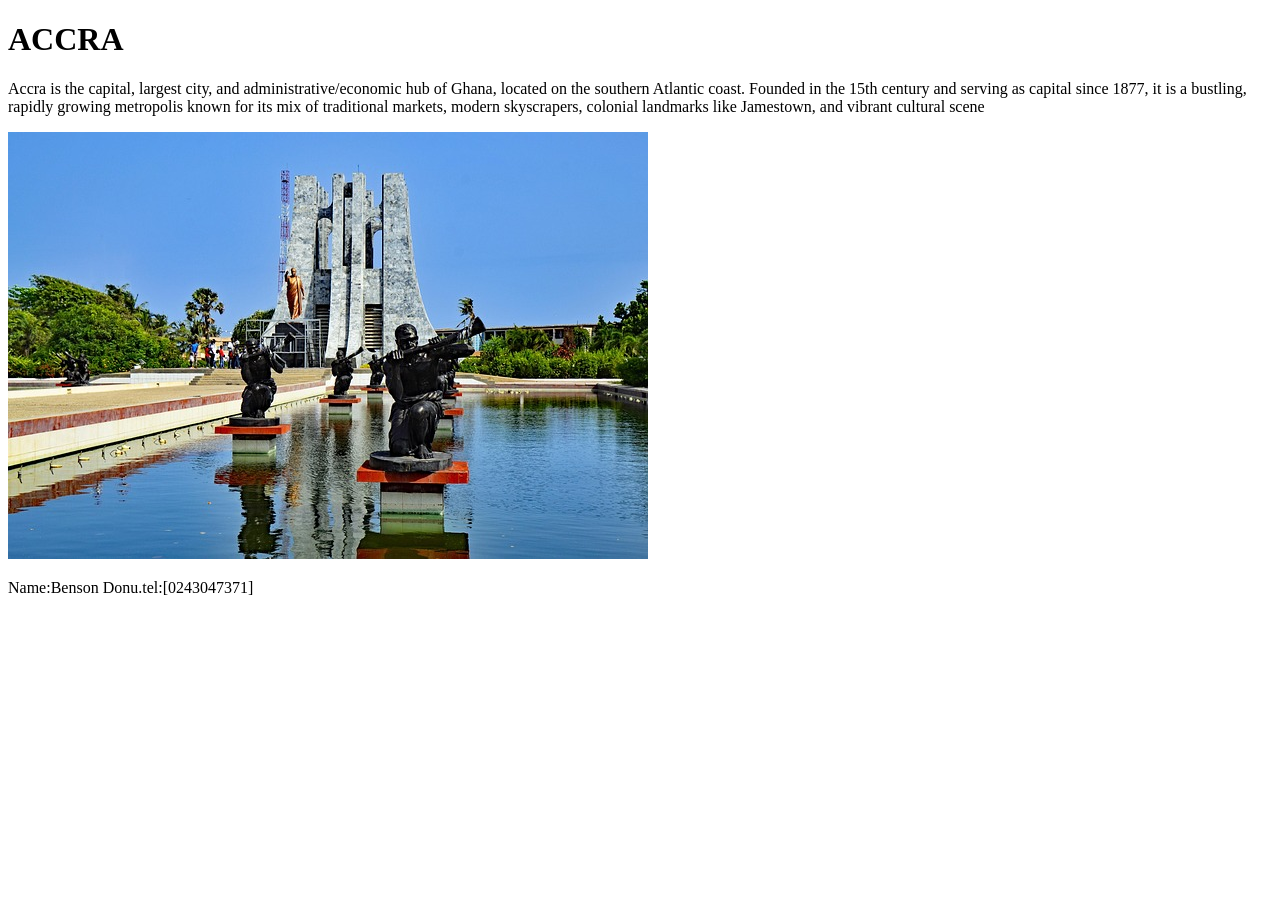
<file: week01/favorite-city.html>
<!DOCTYPE html>
<html lang="en">

<head>
    <meta charset="UTF-8">
    <meta name="viewport" content="width=device-width, initial-scale=1.0">
    <title>WDD130:Benson Donu Accra</title>
</head>

<body>

        <h1>ACCRA</h1>
        <P>Accra is the capital, largest city, and administrative/economic hub of Ghana, located on
            the
            southern Atlantic coast. Founded in the 15th century and serving as capital since 1877,
            it
            is a
            bustling, rapidly growing metropolis known for its mix of traditional markets, modern
            skyscrapers,
            colonial landmarks like Jamestown, and vibrant cultural scene</P><img
          src="images/lapping-accra-1947674_640.jpg" alt="lapping-accra-1947674_640">
    <footer>
        <p>Name:Benson Donu.tel:[0243047371]</p>
    </footer>


</body>

</html>
</file>
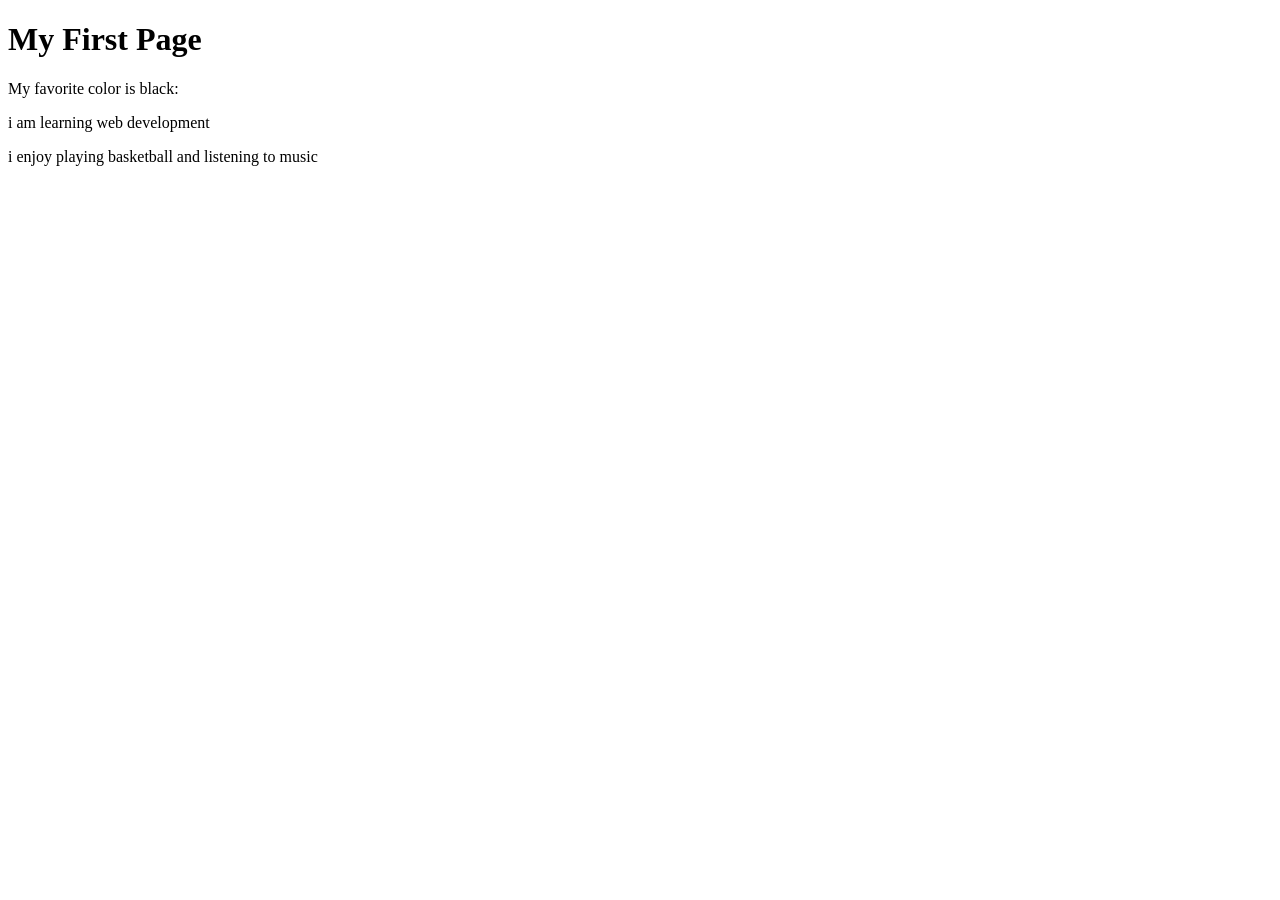
<file: week01/first-page.html>
<!DOCTYPE html>
<html lang="en">

<head>
    <meta charset="UTF-8">
    <meta name="viewport" content="width=device-width, initial-scale=1.0">
    <title>My First Page</title>
</head>

<body>
    <h1>My First Page</h1>
    <p>My favorite color is black: </p>
    <p>i am learning web development</p>
    <p>i enjoy playing basketball and listening to music</p>
</body>

</html>
</file>
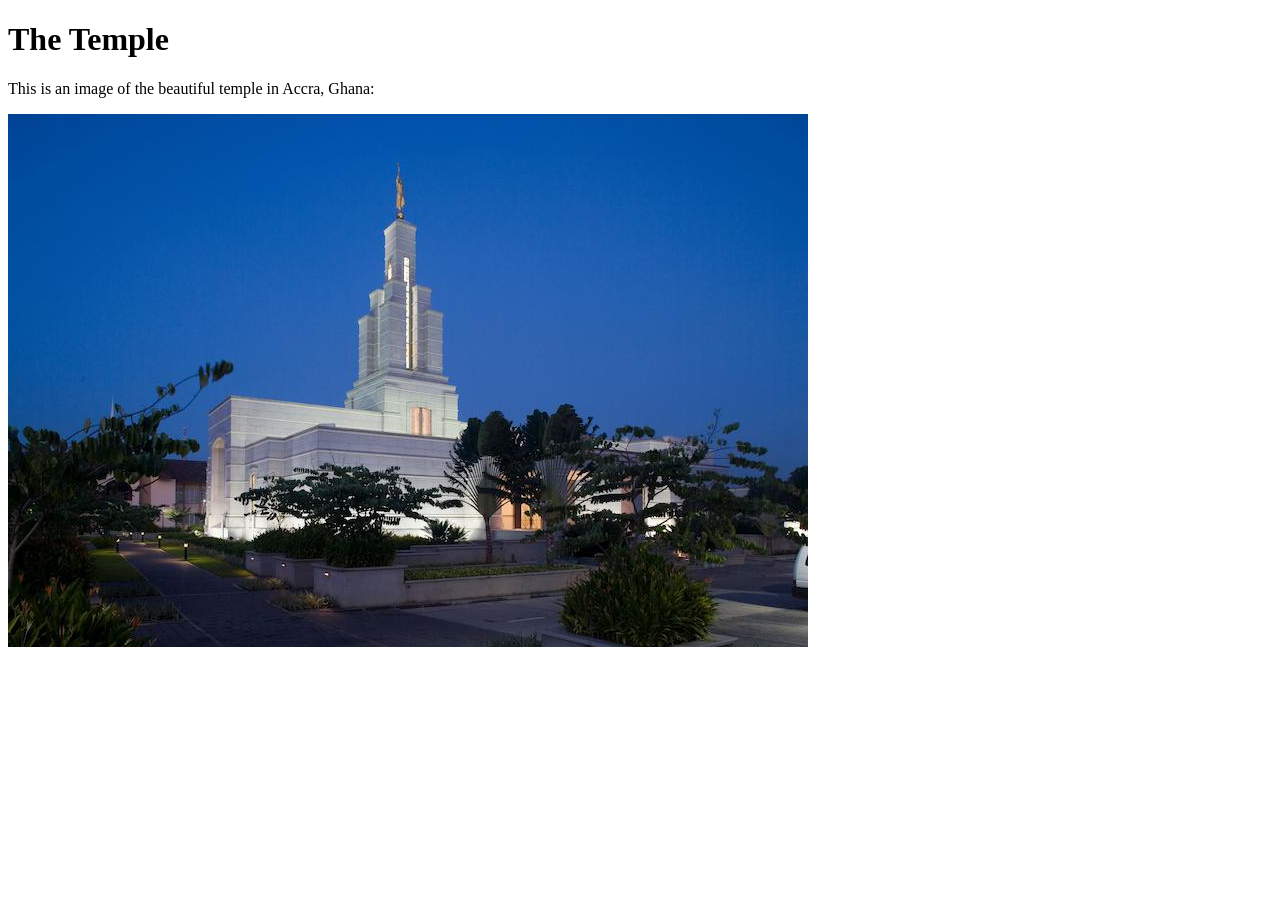
<file: week01/images.html>
<!DOCTYPE html>
<html lang="en">

<head>
    <meta charset="UTF-8">
    <meta name="viewport" content="width=device-width, initial-scale=1.0">
    <title>Temple Image</title>
</head>

<body>
    <h1>The Temple</h1>
    <p>This is an image of the beautiful temple in Accra, Ghana:</p>
    <img src="images/temple-small.jpeg" alt="The Accra Ghana Temple">

</body>

</html>
</file>
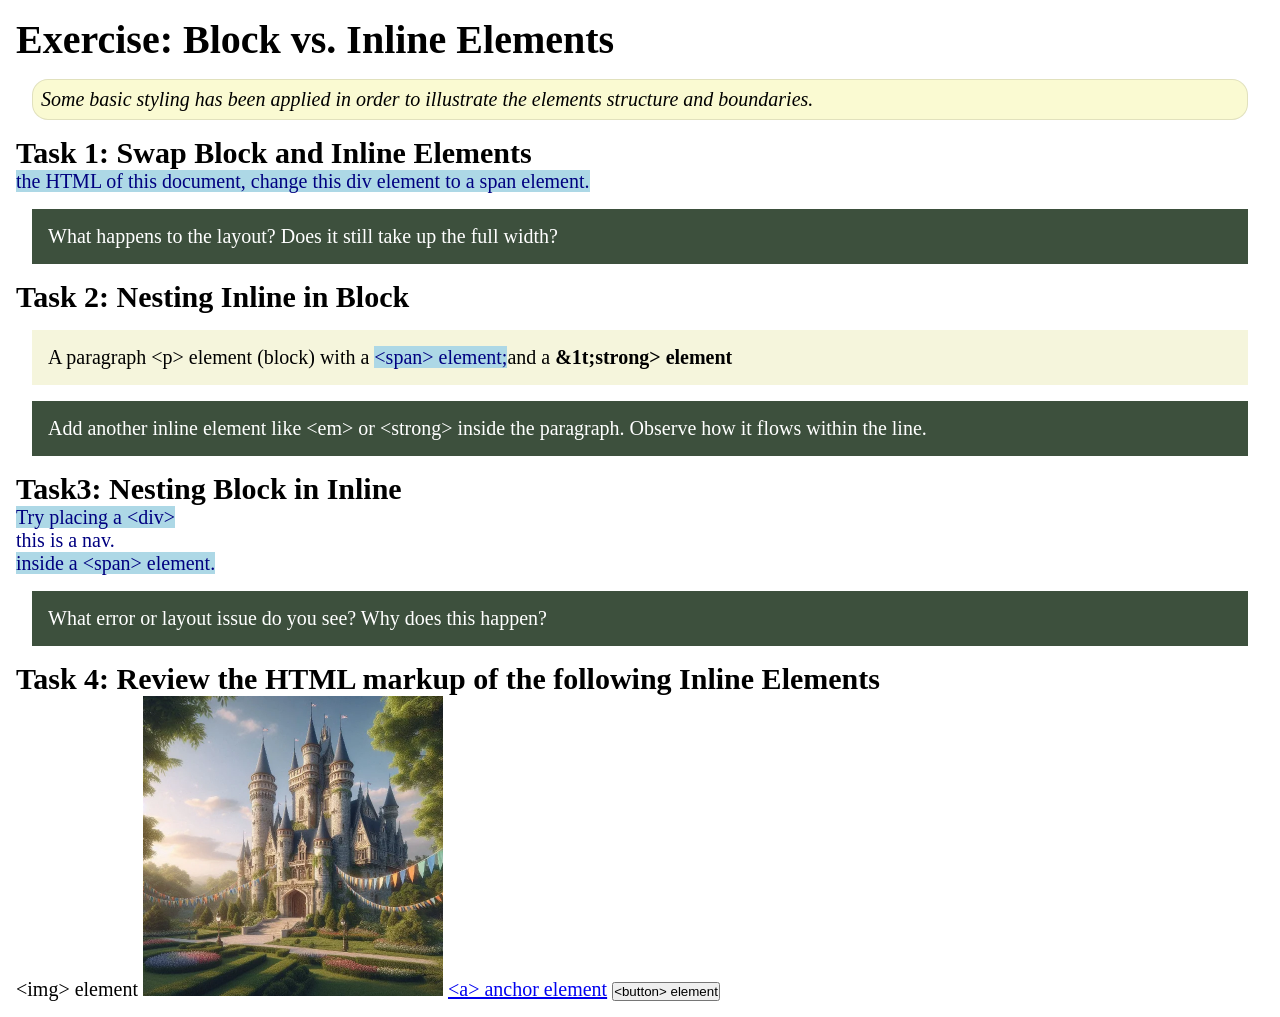
<file: week02/block-vs-inline.html>
<!DOCTYPE html>
<html lang="en">

<head>
    <meta charset="UTF-8">
    <meta name="viewport" content="width=device-width, initial-scale=1.0">
    <title>Exercise: Block vs. Inline Elements</title>
    <link rel="stylesheet" href="styles/block-vs-inline.css">
</head>

<body>
    <main>
        <h1>Exercise: Block vs. Inline Elements</h1>
        <p class="note">Some basic styling has been applied in order to illustrate the elements
            structure and
            boundaries.</p>

        <h2>Task 1: Swap Block and Inline Elements</h2>
        <span>the HTML of this document, change this div element to a span element.</span>

        <p class="question">What happens to the layout? Does it still take up the full
            width?</p>

        <h2>Task 2: Nesting Inline in Block</h2>
        <p>A paragraph &lt;p&gt; element (block) with a <span>&lt;span&gt;
                element;</span>and a <strong>&1t;strong&gt; element</strong></p>
        <p class="question">Add another inline element like &lt;em&gt; or &lt;strong&gt; inside the
            paragraph. Observe
            how it flows within the line.</p>

        <h2>Task3: Nesting Block in Inline</h2>
        <span>Try placing a &lt;div&gt;<nav>this is a nav.</nav> inside a &lt;span&gt;
            element.</span>
        <p class="question">What error or layout issue do you see? Why does this happen?</p>


        <h2>Task 4: Review the HTML markup of the following Inline Elements</h2>
        &lt;img&gt; element
        <img src="images/castle.webp" alt="placeholder image (images are inline)" width="300"
          height="300">
        <a href="https://churchofjesuschrist.org">&lt;a&gt; anchor element</a>
        <button type="button">&lt;button&gt; element</button>
    </main>
</body>

</html>
</file>
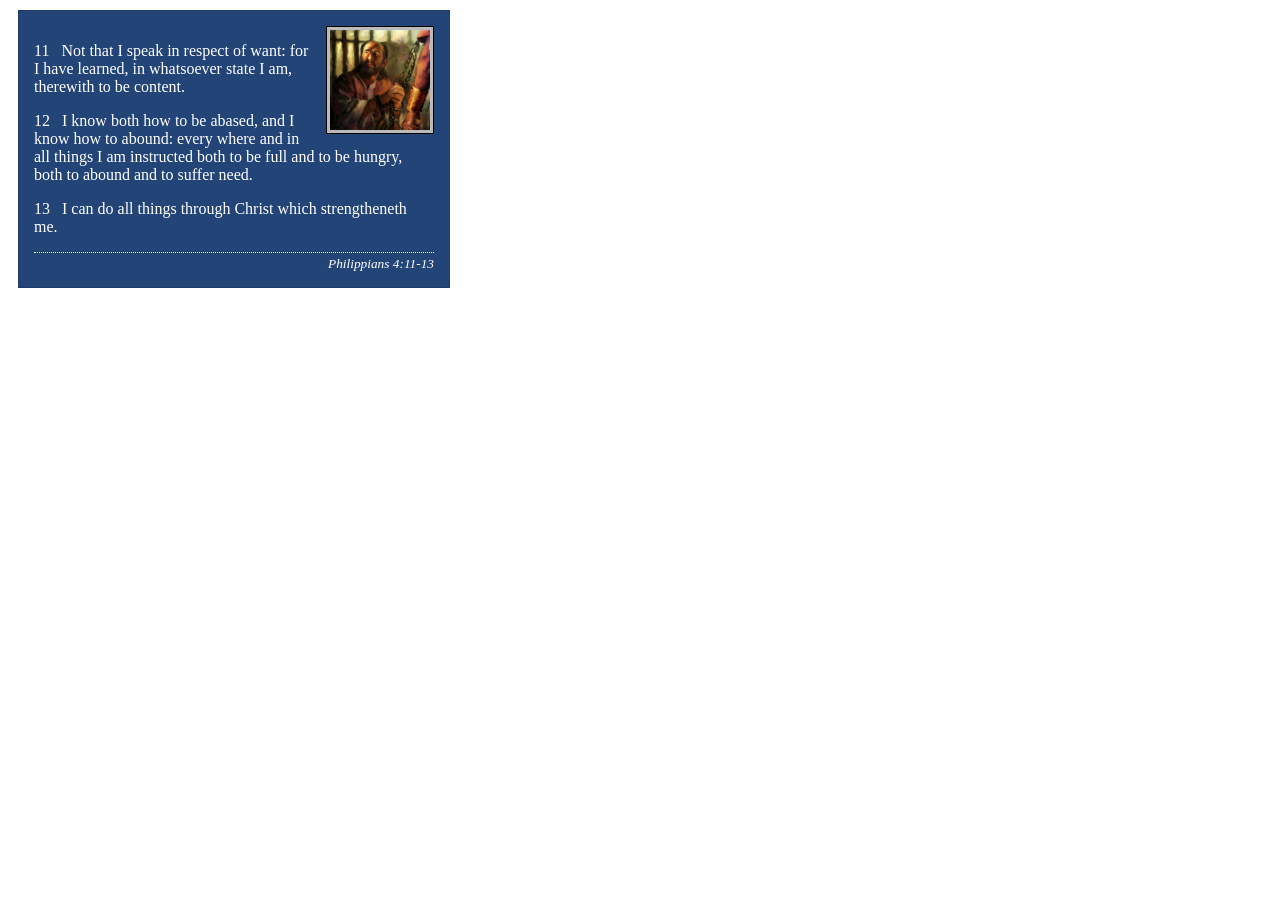
<file: week02/box-model-solution.html>
<!DOCTYPE html>
<html lang="en">
<head>
    <meta charset="UTF-8">
    <meta name="viewport" content="width=device-width, initial-scale=1.0">
    <title>Box Model Activity</title>
    <link rel="stylesheet" href="styles/box-model-solution.css">
</head>
<body>
    <main>
        <div class="callout">
            <img src="images/apostle-paul-imprisoned.webp" alt="Paul the Apostle - Imprisoned in Rome" width="200" height="200">
            <blockquote>
                <p>11 &nbsp; Not that I speak in respect of want: for I have learned, in whatsoever state I am, therewith to be content.</p>
                <p>12 &nbsp; I know both how to be abased, and I know how to abound: every where and in all things I am instructed both to be full and to be hungry, both to abound and to suffer need.</p>
                <p>13 &nbsp; I can do all things through Christ which strengtheneth me.</p>
            </blockquote>
            <cite>Philippians 4:11-13</cite>
        </div>
    </main>
</body>
</html>
</file>
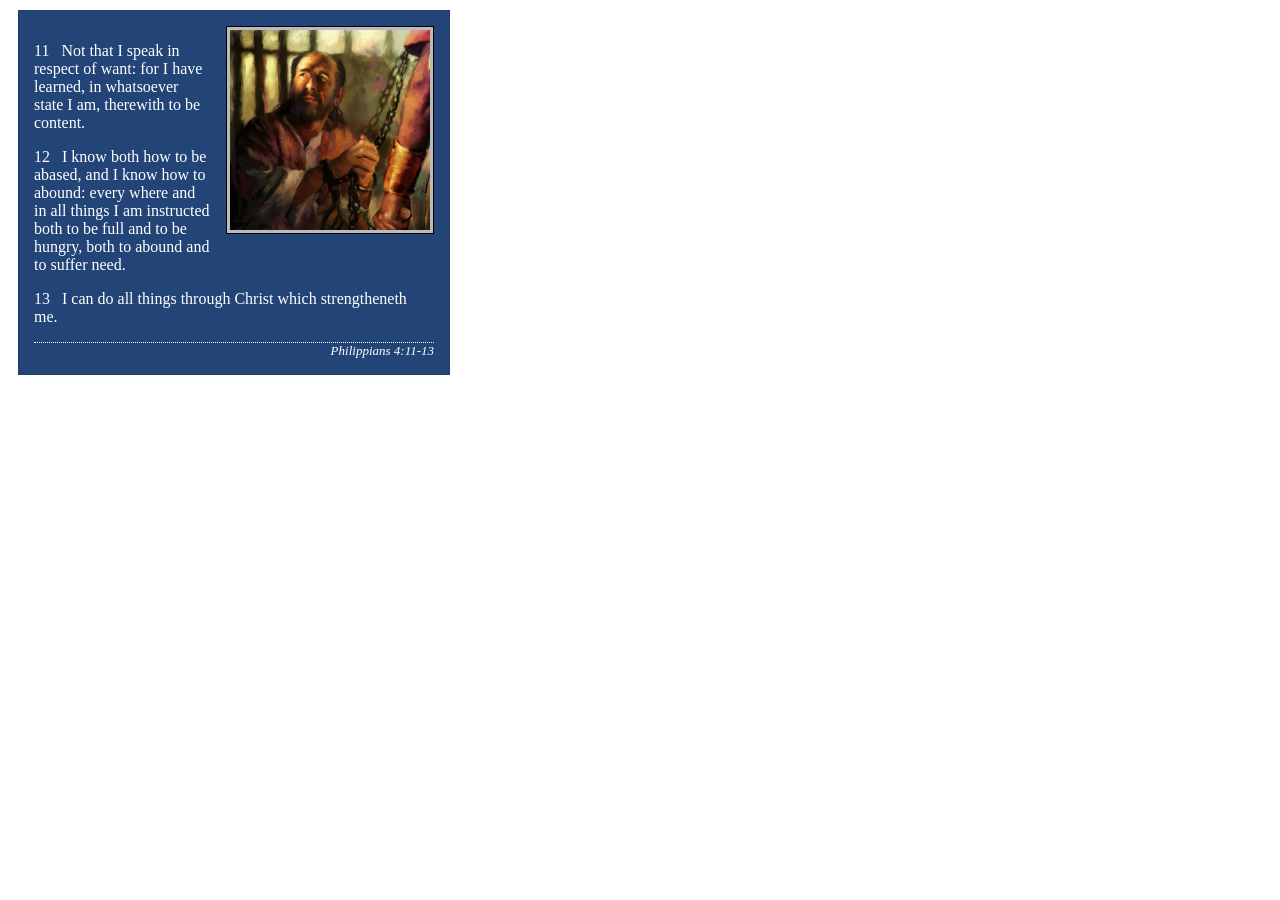
<file: week02/box-model.html>
<!DOCTYPE html>
<html lang="en">

<head>
    <meta charset="UTF-8">
    <meta name="viewport" content="width=device-width, initial-scale=1.0">
    <title>Box Model Activity</title>
    <link rel="stylesheet" href="styles/box-model.css">
</head>

<body>
    <main>
        <div class="callout">
            <img src="images/apostle-paul-imprisoned.webp"
              alt="Paul the Apostle - Imprisoned in Rome" width="200" height="200">
            <blockquote>
                <p>11 &nbsp; Not that I speak in respect of want: for I have learned, in whatsoever
                    state I am, therewith to be content.</p>
                <p>12 &nbsp; I know both how to be abased, and I know how to abound: every where and
                    in all things I am instructed both to be full and to be hungry, both to abound
                    and to suffer need.</p>
                <p>13 &nbsp; I can do all things through Christ which strengtheneth me.</p>
            </blockquote>
            <cite>Philippians 4:11-13</cite>
        </div>
    </main>
</body>

</html>
</file>
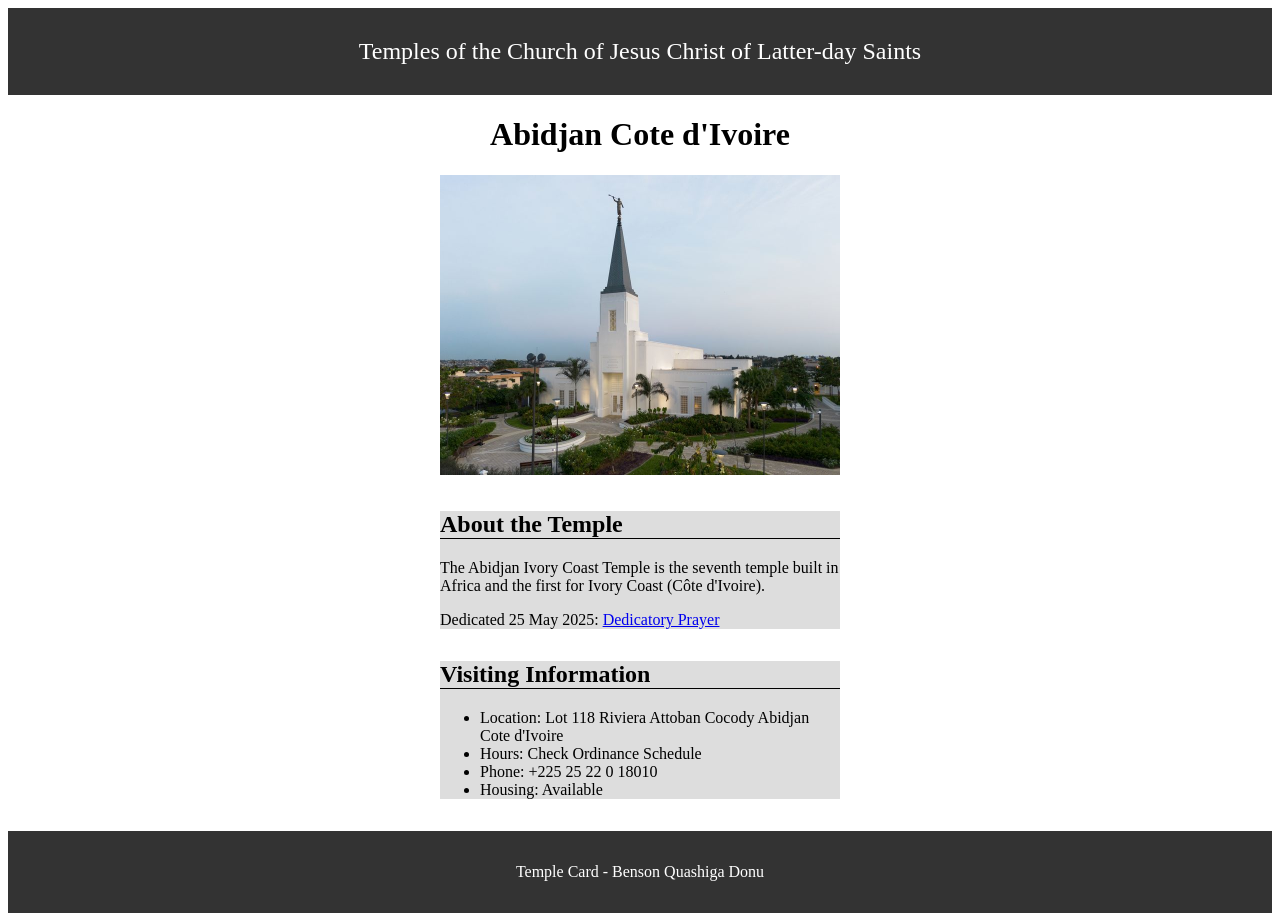
<file: week02/temple.html>
<!DOCTYPE html>
<html lang="en">

<head>
    <meta charset="UTF-8">
    <meta name="viewport" content="width=device-width, initial-scale=1.0">
    <title>Temple Card - Abidjan Cote d'Ivoire</title>
    <link rel="stylesheet" href="styles/temple.css">
</head>

<body>
    <header>
        <p>Temples of the Church of Jesus Christ of Latter-day Saints</p>
    </header>
    <main>
        <h1>Abidjan Cote d'Ivoire</h1>
        <picture>
            <img src="images/abidjan-ivory-coast.jpeg" alt="Abidjan Cote d'Ivoire Temple">
        </picture>
        <section>
            <h2>About the Temple</h2>
            <p>The Abidjan Ivory Coast Temple is the seventh temple built in Africa and the first
                for Ivory Coast (Côte
                d'Ivoire).</p>
            <p>Dedicated 25 May 2025: <a
                  href="https://www.churchofjesuschrist.org/temples/dedicatory-prayer/abidjan-ivory-coast-temple/2025-05-25?lang=eng"
                  target="_blank" rel="noopener noreferrer">Dedicatory Prayer</a></p>
        </section>
        <section>
            <h2>Visiting Information</h2>
            <ul>
                <li>Location: Lot 118 Riviera Attoban Cocody Abidjan Cote d'Ivoire</li>
                <li>Hours: Check Ordinance Schedule</li>
                <li>Phone: +225 25 22 0 18010</li>
                <li>Housing: Available</li>
            </ul>
        </section>
    </main>
    <footer>
        <p>Temple Card - Benson Quashiga Donu</p>
    </footer>
</body>

</html>
</file>
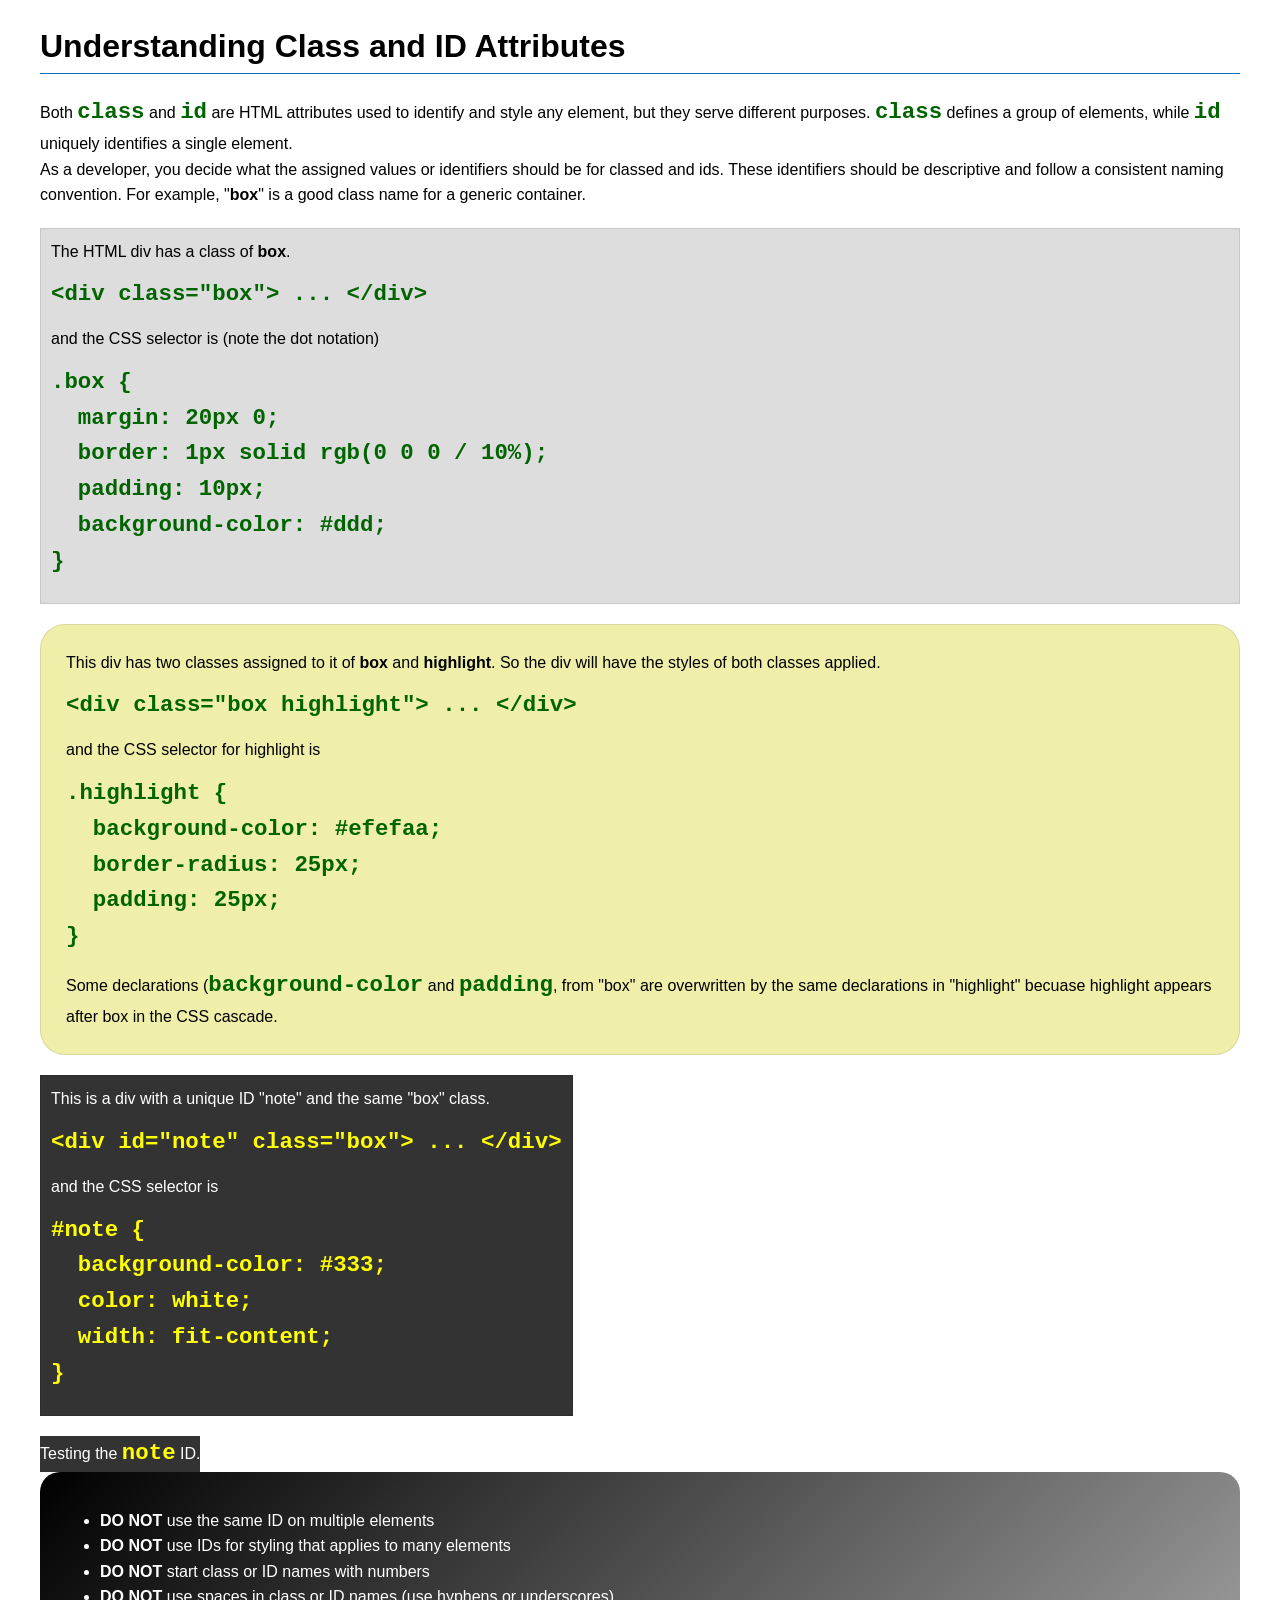
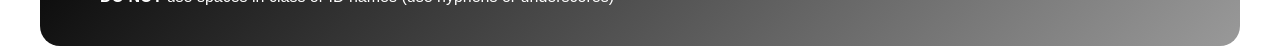
<file: week03/class-and-id.html>
<!DOCTYPE html>
<html lang="en">

<head>
    <meta charset="UTF-8">
    <meta name="viewport" content="width=device-width, initial-scale=1.0">
    <title>Class vs ID Attributes</title>
    <link rel="stylesheet" href="styles/class-and-id.css">
</head>

<body>
    <h1>Understanding Class and ID Attributes</h1>
    <p>Both <code>class</code> and <code>id</code> are HTML attributes used to identify and style
        any element, but they
        serve different purposes. <code>class</code> defines a group of elements, while
        <code>id</code> uniquely
        identifies a single element.</p>
    <p>As a developer, you decide what the assigned values or identifiers should be for classed and
        ids. These
        identifiers should be
        descriptive and follow a consistent naming convention. For example, "<strong>box</strong>"
        is a good class name
        for a generic container.</p>
    <div class="box">
        <p>The HTML div has a class of <strong>box</strong>.</p>
        <pre><code class="html">&lt;div class="box"&gt; ... &lt;/div&gt;</code></pre>
        and the CSS selector is (note the dot notation)
        <pre><code class="css">.box {
  margin: 20px 0;
  border: 1px solid rgb(0 0 0 / 10%);
  padding: 10px;
  background-color: #ddd; 
}</code></pre>
    </div>

    <div class="box highlight">
        <p>This div has two classes assigned to it of <strong>box</strong> and
            <strong>highlight</strong>. So the div
            will have the styles of both classes applied.</p>
        <pre><code class="html">&lt;div class="box highlight"&gt; ... &lt;/div&gt;</code></pre>
        and the CSS selector for highlight is
        <pre><code class="css">.highlight {
  background-color: #efefaa;
  border-radius: 25px;
  padding: 25px;
}</code></pre>
        <p>Some declarations (<code>background-color</code> and <code>padding</code>, from "box" are
            overwritten by the same declarations in "highlight" becuase highlight appears after box
            in the CSS cascade.</p>
    </div>

    <div id="note" class="box">
        <p>This is a div with a unique ID "note" and the same "box" class.</p>
        <pre><code class="html">&lt;div id="note" class="box"&gt; ... &lt;/div&gt;</code></pre>
        and the CSS selector is
        <pre><code class="css">#note {
  background-color: #333;
  color: white;
  width: fit-content;
}</code></pre>
    </div>

    <div id="note">
        <p>Testing the <code>note</code> ID.</p>
    </div>

    <section id="best-practice">
        <ul>
            <li><strong>DO NOT</strong> use the same ID on multiple elements</li>
            <li><strong>DO NOT</strong> use IDs for styling that applies to many elements</li>
            <li><strong>DO NOT</strong> start class or ID names with numbers</li>
            <li><strong>DO NOT</strong> use spaces in class or ID names (use hyphens or underscores)
            </li>
        </ul>
    </section>


</body>

</html>
</file>
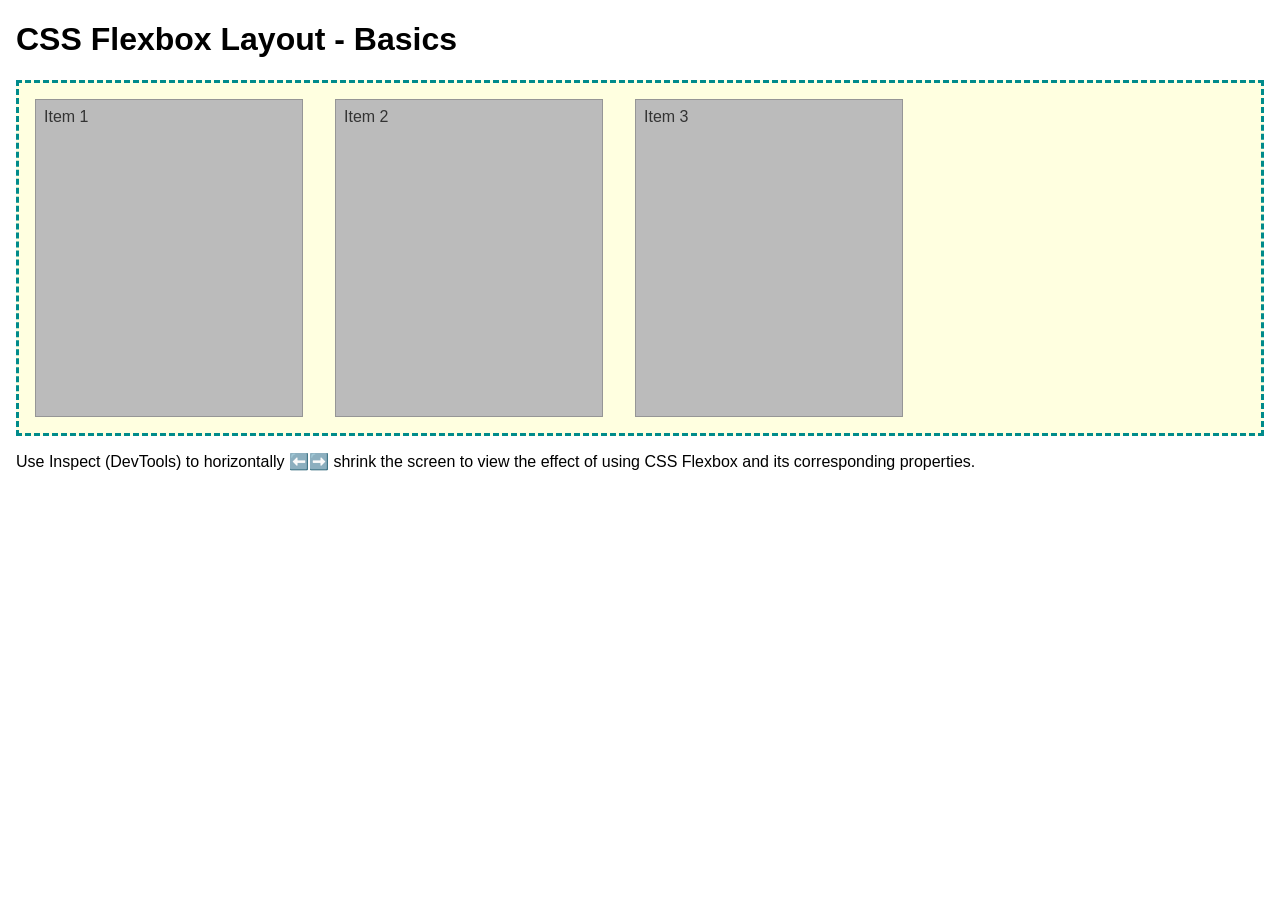
<file: week04/flexbox-layout.html>
<!DOCTYPE html>
<html lang="en">
<head>
    <meta charset="UTF-8">
    <meta name="viewport" content="width=device-width, initial-scale=1.0">
    <title>CSS Flexbox Layout - Basics</title>
    <link rel="stylesheet" href="styles/flexbox.css">
</head>
<body>
    <main>
        <h1>CSS Flexbox Layout - Basics</h1>
        <div class="flex-container">
            <div class="flex-item item1">Item 1</div>
            <div class="flex-item item2">Item 2</div>
            <div class="flex-item item3">Item 3</div>
        </div>
        <p>Use Inspect (DevTools) to horizontally ⬅️➡️ shrink the screen to view the effect of using CSS Flexbox and its corresponding properties.</p>
    </main>
</body>
</html>
</file>
<file: week02/styles/block-vs-inline.css>
* {
    margin: 0;
    padding: 0;
}

body {
    font-size: 20px;
    margin: 1rem;
}

p,
div {
    background-color: beige;
    margin: 1rem;
    padding: 1rem;
}

span {
    color: navy;
    background-color: lightblue;
}

code {
    margin: 0;
    padding: 0;
    color: green;
    font-size: 1.2rem;
}

.note {
    font-style: italic;
    background-color: lightgoldenrodyellow;
    border-radius: 1rem;
    border: 1px solid rgb(0 0 0 / 10%);
    margin: 1rem;
    padding: .5rem;
}

.question {
    background-color: #3d503d;
    color: #fff;
}
</file>
<file: week02/styles/box-model-solution.css>
.callout {
    max-width: 400px;
    margin: 10px;
    border: 1px solid rgba(0, 0, 0, .1);
    padding: 15px;
    background-color: #247;
    color: #fff;
}

.callout img {
    float: right;
    margin: 0 0 10px 15px;
    border: 1px solid #000;
    padding: 3px;
    background-color: #bbb;
    width: 100px;
    height: auto;

}

blockquote {
    margin: 0;
}

cite {
    display: block;
    border-top: 1px dotted #fff;
    padding-top: 3px;
    text-align: right;
    font-size: smaller;
}
</file>
<file: week02/styles/box-model.css>
.callout {
    max-width: 400px;
    margin: 10px;
    border: 1px solid rgb(0 0 0 / 0.1);
    padding: 15px;
    background-color: #247;
    color: #fff;

}

.callout img {
    float: right;
    margin: 0 0 10px 15px;
    border: 1px solid #000;
    padding: 3px;
    background-color: #bbb;
    width: 15 0px;
    height: auto;
}

blockquote {
    margin: 0;
}

cite {
    display: block;
    border-top: 1px dotted #fff;
    text-align: right;
    font-size: small;
}
</file>
<file: week02/styles/temple.css>
* {
    box-sizing: border-box;
}

img {
    width: 100%;
    height: auto;
}

header,
main,
footer {
    max-width: 1300px;
    margin: 0 auto;
}

header {
    background-color: #333333;
    color: white;
    padding: .25em;
    text-align: center;
    font-size: 1.5rem;
}

main {
    width: 400px;
    margin: 0 auto;
}

h1 {
    text-align: center;
}

section {
    margin: 2em 0;
    background-color: #dddddd;
}

section h2 {
    text-align: left;
    border-bottom: solid #000 1px;
}

footer {
    background-color: #333333;
    padding: 1em;
    text-align: center;
    color: #fff;
}
</file>
<file: week03/styles/class-and-id.css>
body {
    font-family: Arial, sans-serif;
    line-height: 1.6;
    margin: 0;
    padding: 0 40px;
}

h1 {
    border-bottom: 1px solid rgb(0 110 182);
    padding-bottom: 0;
}



p {
    margin: 0;
}

code {
    color: darkgreen;
    font-weight: 700;
    font-size: 1.4rem;
}

/* Class examples - can be reused */

.box {
    margin: 20px 0;
    border: 1px solid rgb(0 0 0 / 10%);
    padding: 10px;
    background-color: #ddd; /* this is shorthand for #dddddd */
}

.highlight {
    background-color: #efefaa;
    border-radius: 25px;
    padding: 25px;
}

/* ID examples - should be unique */

#note {
    background-color: #333;
    color: white;
    width: fit-content;
}

#note code {
    color: yellow;
}

#best-practice {
    background: linear-gradient(135deg, #000 0%, #999 100%);
    color: white;
    border-radius: 20px;
    padding: 20px
}
</file>
<file: week04/styles/flexbox.css>
body {
    font-family: Helvetica, Arial, sans-serif;
    margin: 1rem;
}

.flex-container {
    border: 3px dashed darkcyan;
    background-color: lightyellow;
    display: flex;
    flex-wrap: wrap;
}

.flex-item {
    width: 250px;
    margin: 1rem;
    border: 1px solid rgb(0 0 0 / 20%);
    padding: 0.5rem;
    background-color: #bbb;
    color: #333;
}

.item1 {
    min-height: 100px;
}

.item2 {
    min-height: 200px;
}

.item3 {
    min-height: 300px;
}
</file>
